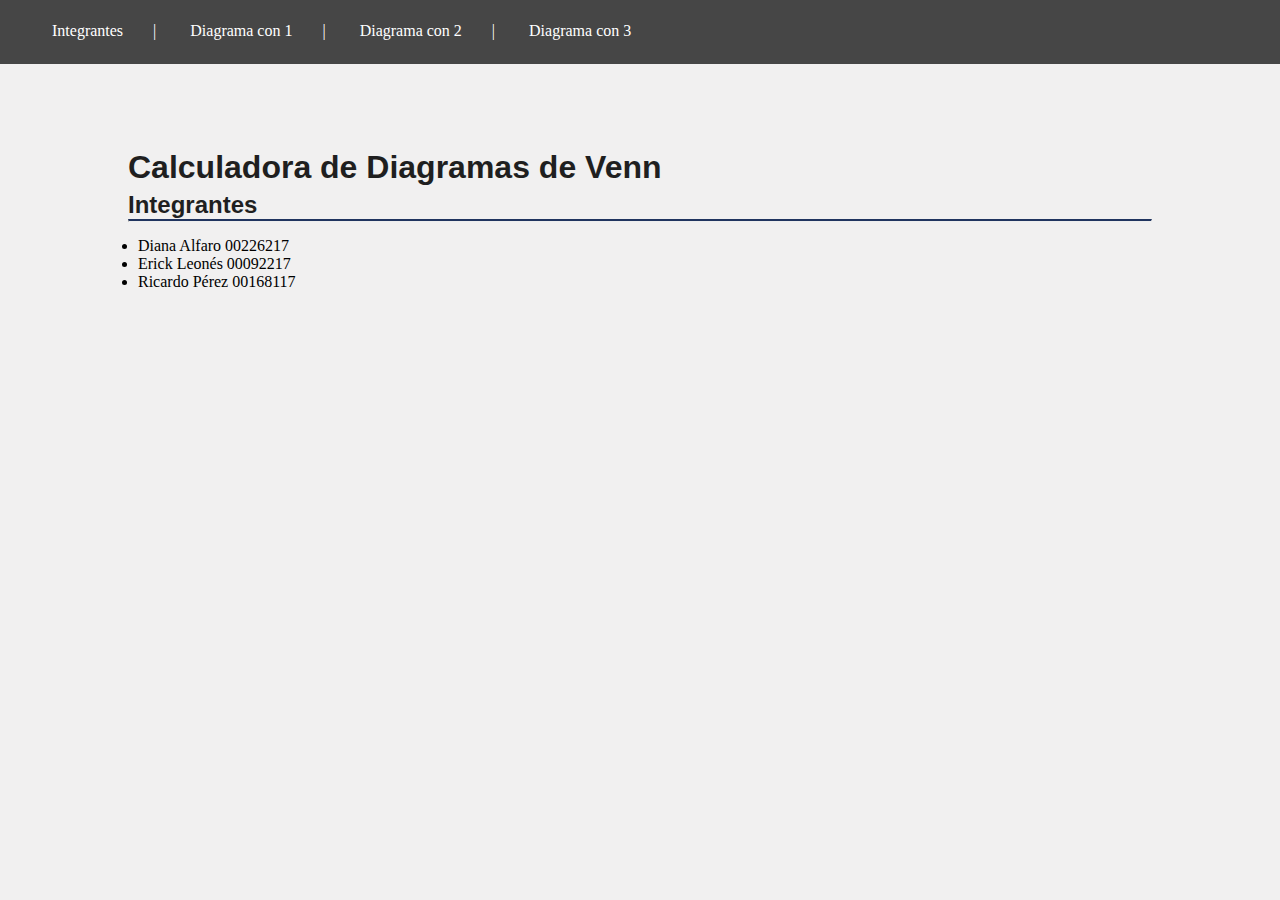
<file: index.html>
<!DOCTYPE html>
<html lang="en">

<head>
    <meta charset="UTF-8">
    <meta name="viewport" content="width=device-width, initial-scale=1.0">
    <meta http-equiv="X-UA-Compatible" content="ie=edge">
    <link rel="stylesheet" href="assets/css/estilo.css">
    <title>Calculadora Diagrama de Venn</title>
</head>

<body>
    <nav class=nav-generico>
        <ul>
            <li><a href="index.html">Integrantes</a></li>|
            <li><a href="Diagrama1.html">Diagrama con 1</a></li>|
            <li><a href="Diagrama2.html">Diagrama con 2</a></li>|
            <li><a href="Diagrama3.html">Diagrama con 3</a></li>
        </ul>
    </nav>
    <section class="cuerpo-trabajo">
        <h1 class="titulo">Calculadora de Diagramas de Venn</h1>
        <h3 class="sub-titulo">Integrantes</h3>
        <hr>
        <ul class="lista-estudiantes">
            <li>Diana  Alfaro 00226217</li>
            <li>Erick Leonés 00092217</li>
            <li>Ricardo Pérez 00168117</li>
        </ul>
    </section>
</body>

</html>
</file>
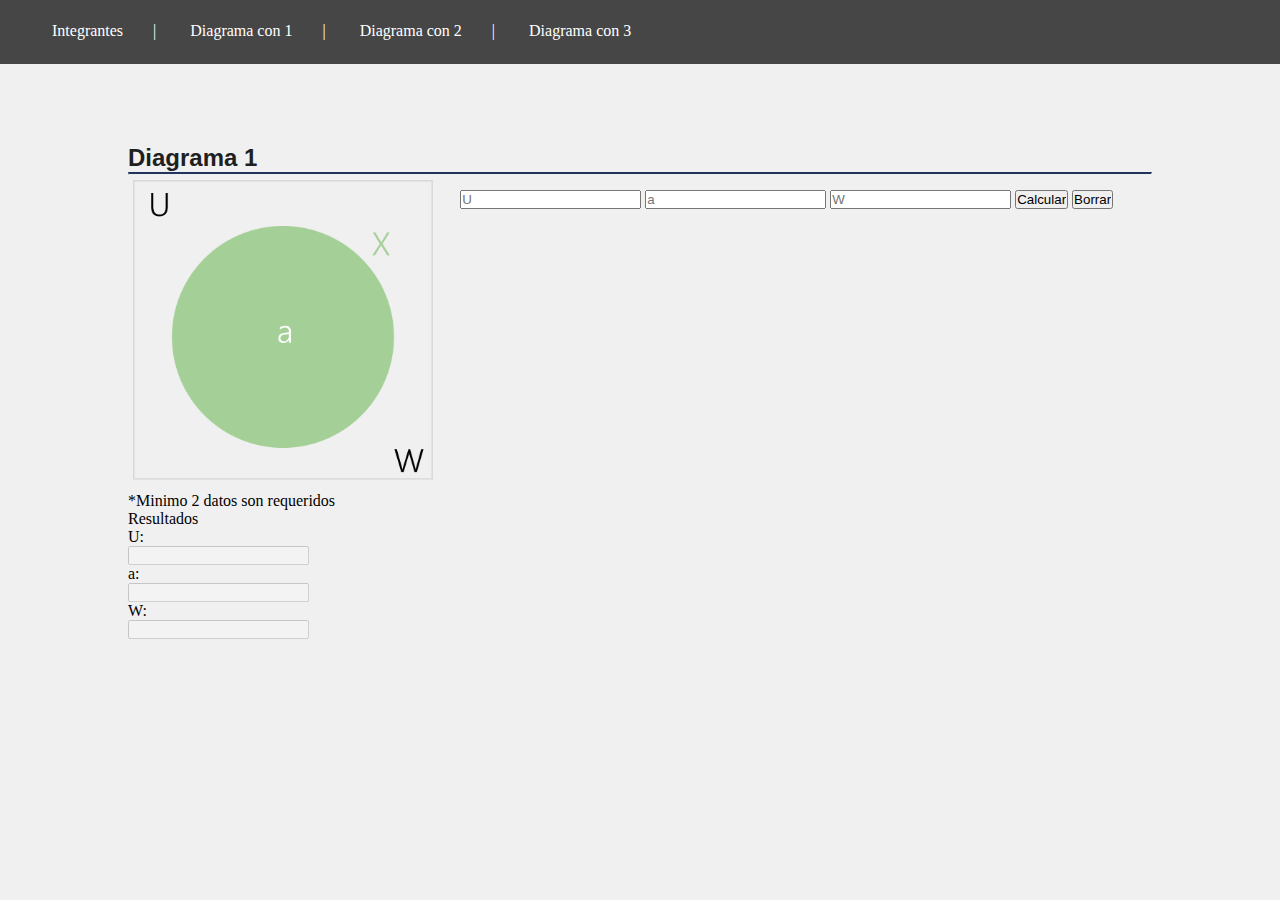
<file: Diagrama1.html>
<!DOCTYPE html>
<html lang="en">

<head>
    <meta charset="UTF-8">
    <meta name="viewport" content="width=device-width, initial-scale=1.0">
    <meta http-equiv="X-UA-Compatible" content="ie=edge">
    <link rel="stylesheet" href="assets/css/estilo.css">
    <title>Calculadora Diagrama de Venn</title>
</head>

<body>
    <nav class=nav-generico>
        <ul>
            <li><a href="index.html">Integrantes</a></li>|
            <li><a href="Diagrama1.html">Diagrama con 1</a></li>|
            <li><a href="Diagrama2.html">Diagrama con 2</a></li>|
            <li><a href="Diagrama3.html">Diagrama con 3</a></li>
        </ul>
    </nav>
    <section class="cuerpo-trabajo">
        <h3 class="sub-titulo">Diagrama 1</h3>
        <hr>
        <div class="grid-box">
            <div class="grid-1">
                <img src="assets/img/Diagrama1.png" alt="Diagrama1" class="img-diagrama">
                <p>*Minimo 2 datos son requeridos</p>
                <p>Resultados</p>
                <label for="Ur">U:</label><br>
                <input type="text" name="Ur" id="Ur" disabled><br>
                <label for="ar">a:</label><br>
                <input type="text" name="ar" id="ar" disabled><br>
                <label for="Wr">W:</label><br>
                <input type="text" name="Wr" id="Wr" disabled>
            </div>
            <div class="formulario grid-2">
                <input type="text" name="U" id="U" placeholder="U">
                <input type="text" name="a" id="a" placeholder="a">
                <input type="text" name="W" id="W" placeholder="W">
                <input type="button" value="Calcular" onclick="calcularDiagrama1()">
                <input type="button" value="Borrar" onclick="borrar1()">
            </div>
        </div>

    </section>
</body>
<script src="assets/js/diagramas.js"></script>

</html>
</file>
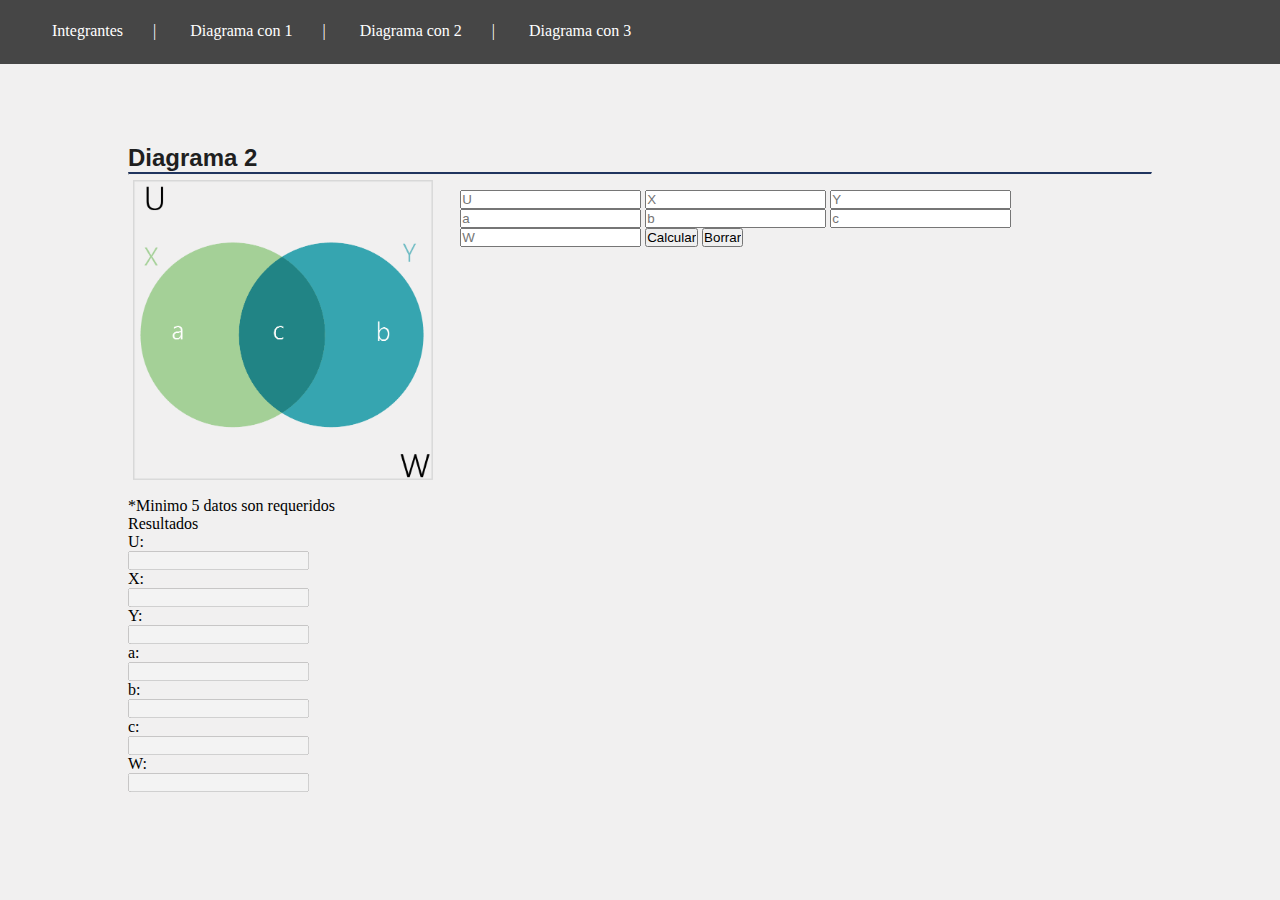
<file: Diagrama2.html>
<!DOCTYPE html>
<html lang="en">

<head>
    <meta charset="UTF-8">
    <meta name="viewport" content="width=device-width, initial-scale=1.0">
    <meta http-equiv="X-UA-Compatible" content="ie=edge">
    <link rel="stylesheet" href="assets/css/estilo.css">
    <title>Calculadora Diagrama de Venn</title>
</head>

<body>
    <nav class=nav-generico>
        <ul>
            <li><a href="index.html">Integrantes</a></li>|
            <li><a href="Diagrama1.html">Diagrama con 1</a></li>|
            <li><a href="Diagrama2.html">Diagrama con 2</a></li>|
            <li><a href="Diagrama3.html">Diagrama con 3</a></li>
        </ul>
    </nav>
    <section class="cuerpo-trabajo">
        <h3 class="sub-titulo">Diagrama 2</h3>
        <hr>
        <div class="grid-box">
            <div class="grid-1">
                <img src="assets/img/Diagrama2.png" alt="Diagrama2" class="img-diagrama">
                <p>*Minimo 5 datos son requeridos</p>
                <p>Resultados</p>
                <label for="Ur">U:</label><br>
                <input type="text" name="Ur" id="Ur2" disabled><br>
                <label for="Xr">X:</label><br>
                <input type="text" name="Xr" id="Xr2" disabled><br>
                <label for="Yr">Y:</label><br>
                <input type="text" name="Yr" id="Yr2" disabled><br>
                <label for="ar">a:</label><br>
                <input type="text" name="ar" id="ar2" disabled><br>
                <label for="br">b:</label><br>
                <input type="text" name="br" id="br2" disabled><br>
                <label for="cr">c:</label><br>
                <input type="text" name="cr" id="cr2" disabled><br>
                <label for="Wr">W:</label><br>
                <input type="text" name="Wr" id="Wr2" disabled>
            </div>
            <div class="formulario grid-2">
                <input type="text" name="U" id="U2" placeholder="U">
                <input type="text" name="X" id="X2" placeholder="X">
                <input type="text" name="Y" id="Y2" placeholder="Y">
                <input type="text" name="a" id="a2" placeholder="a">
                <input type="text" name="b" id="b2" placeholder="b">
                <input type="text" name="c" id="c2" placeholder="c">
                <input type="text" name="W" id="W2" placeholder="W">
                <input type="button" value="Calcular" onclick="calcularDiagrama2()">
                <input type="button" value="Borrar" onclick="borrar2()">
            </div>
        </div>
    </section>
</body>
<script src="assets/js/diagramas.js"></script>
</html>
</file>
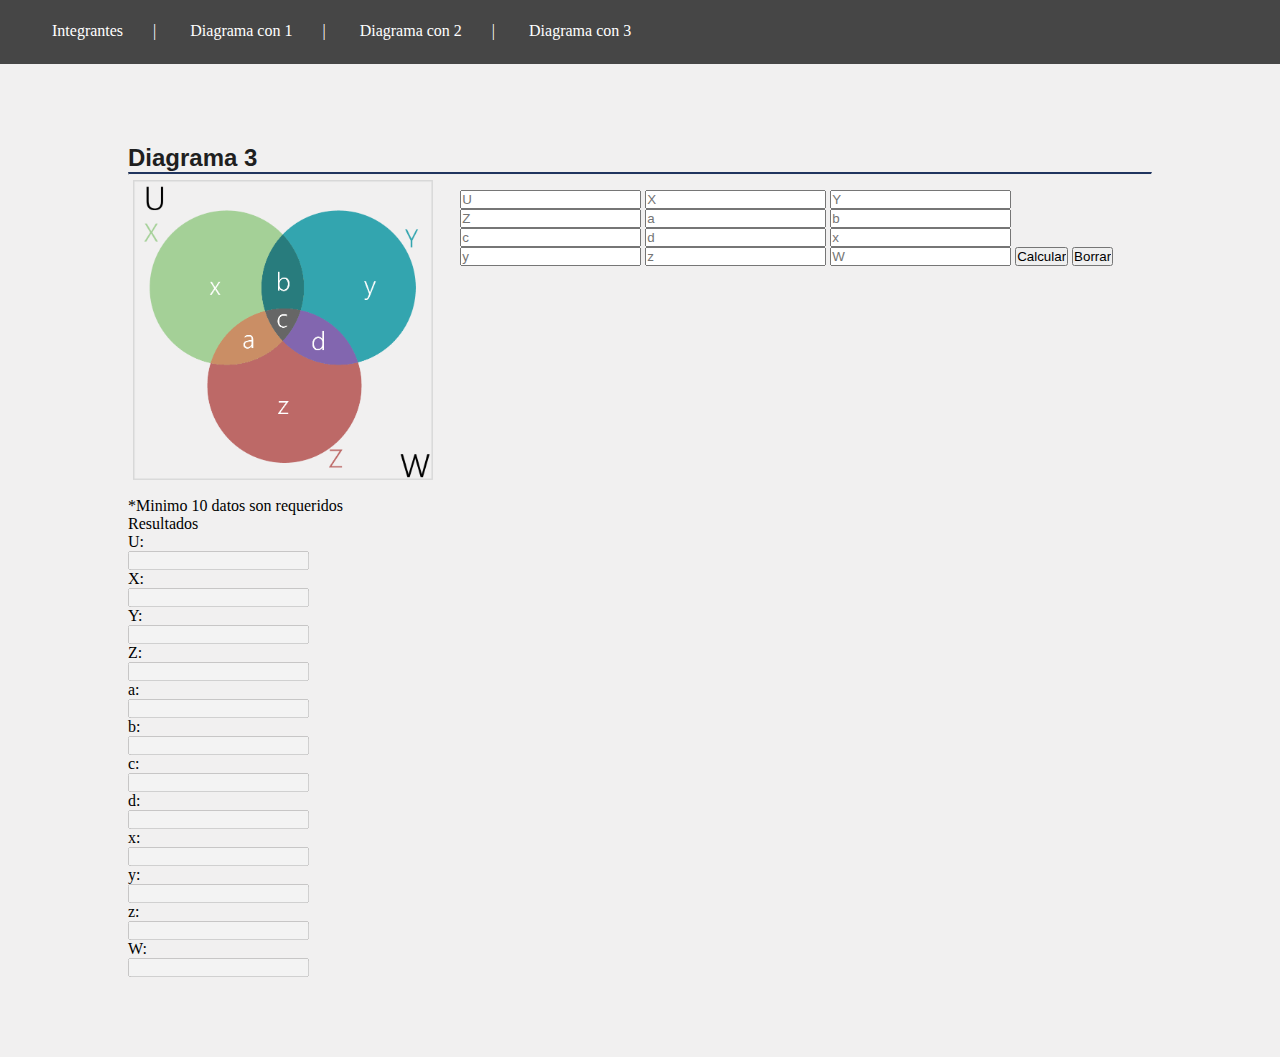
<file: Diagrama3.html>
<!DOCTYPE html>
<html lang="en">

<head>
    <meta charset="UTF-8">
    <meta name="viewport" content="width=device-width, initial-scale=1.0">
    <meta http-equiv="X-UA-Compatible" content="ie=edge">
    <link rel="stylesheet" href="assets/css/estilo.css">
    <title>Calculadora Diagrama de Venn</title>
</head>

<body>
    <nav class=nav-generico>
        <ul>
            <li><a href="index.html">Integrantes</a></li>|
            <li><a href="Diagrama1.html">Diagrama con 1</a></li>|
            <li><a href="Diagrama2.html">Diagrama con 2</a></li>|
            <li><a href="Diagrama3.html">Diagrama con 3</a></li>
        </ul>
    </nav>
    <section class="cuerpo-trabajo">
        <h3 class="sub-titulo">Diagrama 3</h3>
        <hr>
        <div class="grid-box">
            <div class="grid-1">
                <img src="assets/img/Diagrama3.png" alt="Diagrama3" class="img-diagrama">
                <p>*Minimo 10 datos son requeridos</p>
                <p>Resultados</p>
                <label for="Ur">U:</label><br>
                <input type="text" name="Ur" id="Ur3" disabled><br>
                <label for="Xr">X:</label><br>
                <input type="text" name="Xr" id="Xr3" disabled><br>
                <label for="Yr">Y:</label><br>
                <input type="text" name="Yr" id="Yr3" disabled><br>
                <label for="Zr">Z:</label><br>
                <input type="text" name="Zr" id="Zr3" disabled><br>
                <label for="ar">a:</label><br>
                <input type="text" name="ar" id="ar3" disabled><br>
                <label for="br">b:</label><br>
                <input type="text" name="br" id="br3" disabled><br>
                <label for="cr">c:</label><br>
                <input type="text" name="cr" id="cr3" disabled><br>
                <label for="dr">d:</label><br>
                <input type="text" name="dr" id="dr3" disabled><br>
                <label for="xr">x:</label><br>
                <input type="text" name="xr" id="xr3" disabled><br>
                <label for="yr">y:</label><br>
                <input type="text" name="yr" id="yr3" disabled><br>
                <label for="zr">z:</label><br>
                <input type="text" name="zr" id="zr3" disabled><br>
                <label for="Wr">W:</label><br>
                <input type="text" name="Wr" id="Wr3" disabled>
            </div>
            <div class="formulario grid-2">
                <input type="text" name="U" id="U3" placeholder="U">
                <input type="text" name="X" id="X3" placeholder="X">
                <input type="text" name="Y" id="Y3" placeholder="Y">
                <input type="text" name="Z" id="Z3" placeholder="Z">
                <input type="text" name="a" id="a3" placeholder="a">
                <input type="text" name="b" id="b3" placeholder="b">
                <input type="text" name="c" id="c3" placeholder="c">
                <input type="text" name="d" id="d3" placeholder="d">
                <input type="text" name="x" id="x3" placeholder="x">
                <input type="text" name="y" id="y3" placeholder="y">
                <input type="text" name="z" id="z3" placeholder="z">
                <input type="text" name="W" id="W3" placeholder="W">
                <input type="button" value="Calcular"  onclick="calcularDiagrama3()">
                <input type="button" value="Borrar" onclick="borrar3()">
            </div>
        </div>
    </section>
</body>
<script src="assets/js/diagramas.js"></script>
</html>
</file>
<file: assets/css/estilo.css>
*{
    padding: 0;
    margin: 0;
}
body{
    background-color: rgb(241, 240, 240);
}
.nav-generico{
    background-color: rgb(70, 70, 70);
    width: 100%;
    height: 4em;
    color:#fff;
}
.nav-generico ul{
    padding: 22px;
    color:#fff;
}
.nav-generico ul li{
    list-style: none;
    display: inline;
    padding: 0 15px;
}
.nav-generico ul li a{
    text-decoration: none;
    color: #fff;
    padding: 15px;
    border-radius: 5px;
}
.nav-generico ul li a:hover{
    color: rgb(109, 225, 233);
}
.cuerpo-trabajo{
    padding: 5em 8em;
    height: 100%;
}
.titulo{
    font-size: 2em;
    font-family: Arial, Helvetica, sans-serif;
    color: rgb(31, 31, 31);
    padding: 5px 0px;
}
.sub-titulo{
    font-size: 1.5em;
    font-family: Arial, Helvetica, sans-serif;
    color: rgb(31, 31, 31);
}
hr{
    border-top: solid 2px rgb(32, 52, 95);
}
.lista-estudiantes{
    margin: 15px 10px;
}
.img-diagrama{
    width: 300px;
    padding: 5px;
}
.formulario{
    padding: 15px 25px;
}
.grid-box{
    display: grid;
    grid-template-columns: 30% 70%;
}
.grid-1{
    grid: 1;
}
.grid-2{
    grid: 2;
}
</file>
